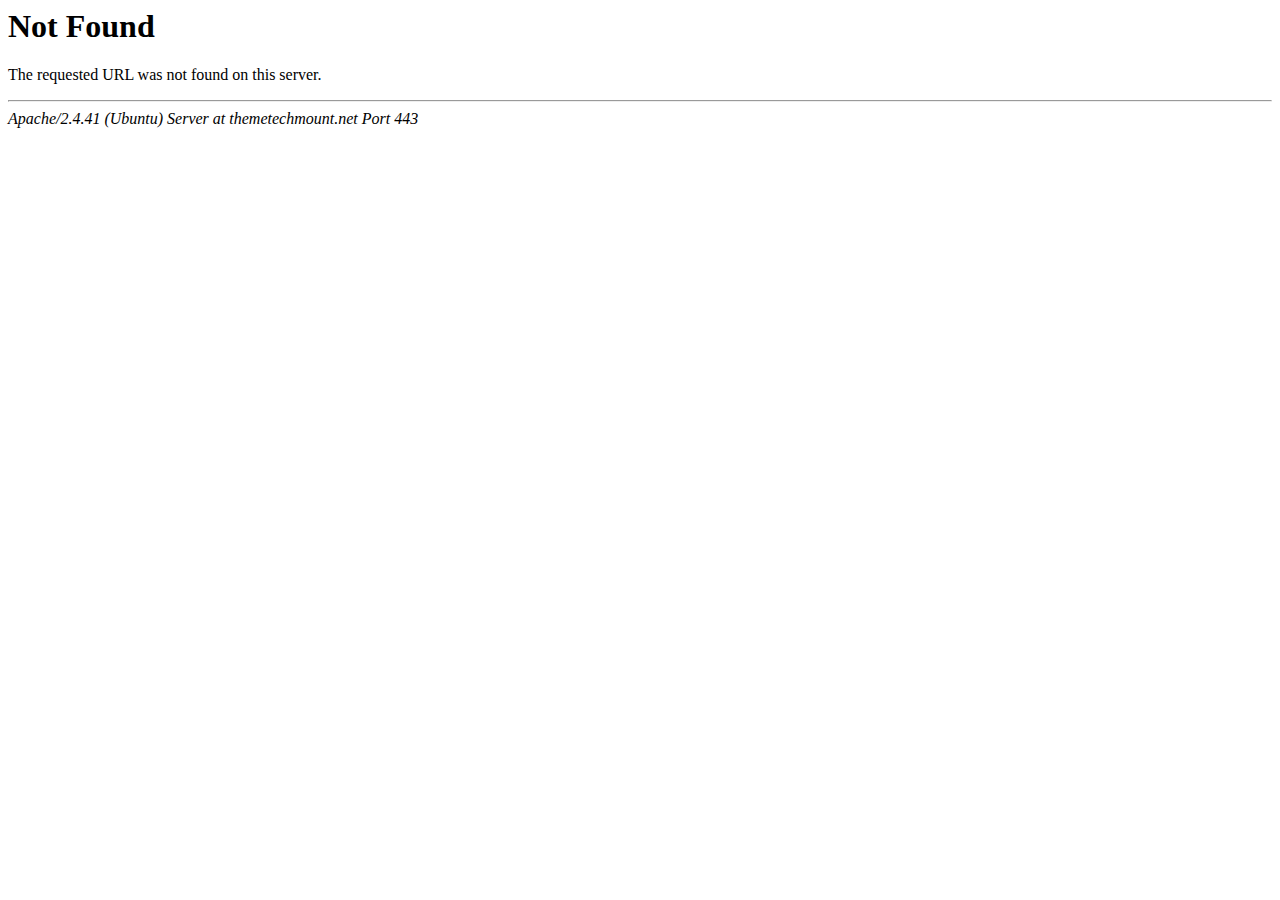
<file: public/pure_water/images/preloader-1.html>
<!DOCTYPE HTML PUBLIC "-//IETF//DTD HTML 2.0//EN">
<html><head>
<title>404 Not Found</title>
</head><body>
<h1>Not Found</h1>
<p>The requested URL was not found on this server.</p>
<hr>
<address>Apache/2.4.41 (Ubuntu) Server at themetechmount.net Port 443</address>
</body></html>
</file>
